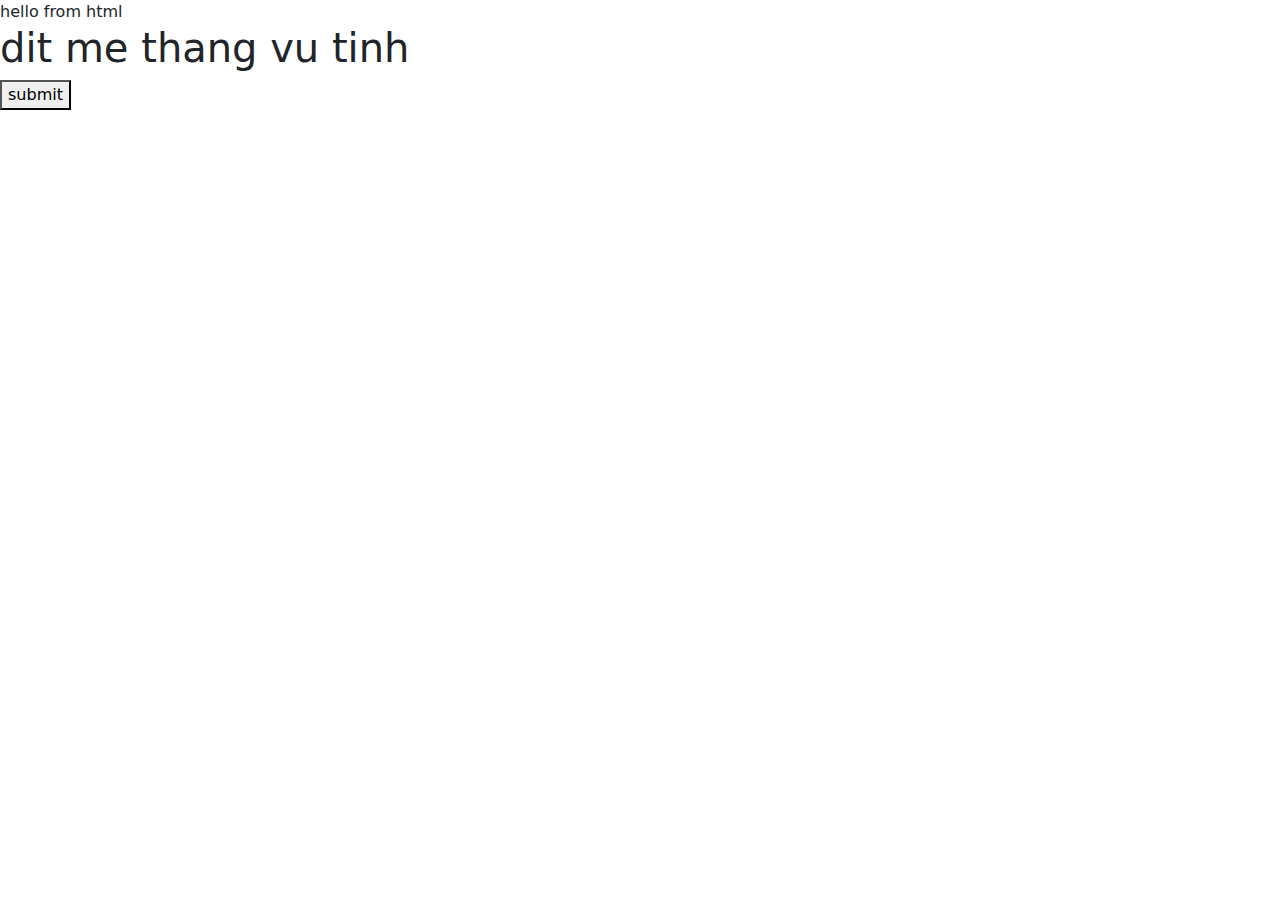
<file: src/main/resources/templates/eric.html>
<html lang="en">
<head>
    <meta charset="UTF-8">
    <meta name="viewport" content="width=device-width, initial-scale=1">
    <title>Document</title>
    <!-- Latest compiled and minified CSS -->
    <link href="https://cdn.jsdelivr.net/npm/bootstrap@5.3.2/dist/css/bootstrap.min.css"
          rel="stylesheet">
    <!-- Latest compiled JavaScript -->
    <script
            src="https://cdn.jsdelivr.net/npm/bootstrap@5.3.2/dist/js/bootstrap.bundle.min.js"></script>
    <script src="https://ajax.googleapis.com/ajax/libs/jquery/3.7.1/jquery.min.js"></script>
    <link rel="stylesheet" th:href="@{/css/demo.css}">
</head>
<body>
hello from html
<h1> dit me thang vu tinh</h1>
<button> submit</button>
</body>
</html>
</file>
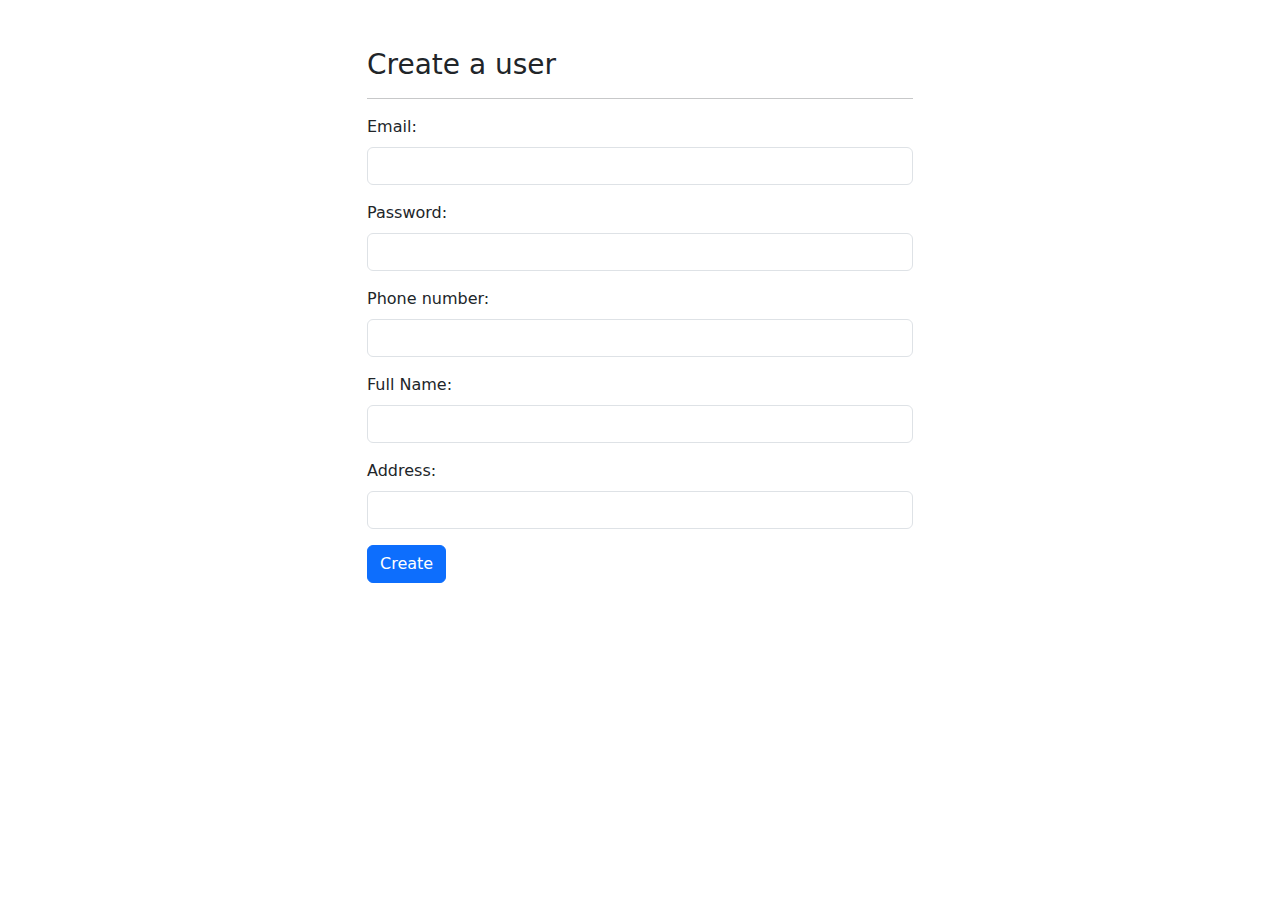
<file: src/main/resources/templates/admin/user/create.html>
<html lang="en">

<head>
    <meta charset="UTF-8">
    <meta name="viewport" content="width=device-width, initial-scale=1.0">
    <title>Create Users</title>
    <!-- Latest compiled and minified CSS -->
    <link href="https://cdn.jsdelivr.net/npm/bootstrap@5.3.2/dist/css/bootstrap.min.css" rel="stylesheet">

    <!-- Latest compiled JavaScript -->
    <script src="https://cdn.jsdelivr.net/npm/bootstrap@5.3.2/dist/js/bootstrap.bundle.min.js"></script>


    <script src="https://ajax.googleapis.com/ajax/libs/jquery/3.7.1/jquery.min.js"></script>
    <!-- <link href="/css/demo.css" rel="stylesheet"> -->

</head>

<body>
<div class="container mt-5">
    <div class="row">
        <div class="col-md-6 col-12 mx-auto">
            <h3>Create a user</h3>
            <hr />
            <form method = "post" action ="/admin/user/create1">

                <div class="mb-3">
                    <label class="form-label">Email:</label>
                    <input type="email" class="form-control">
                </div>
                <div class="mb-3">
                    <label class="form-label">Password:</label>
                    <input type="password" class="form-control">
                </div>
                <div class="mb-3">
                    <label class="form-label">Phone number:</label>
                    <input type="text" class="form-control">
                </div>
                <div class="mb-3">
                    <label class="form-label">Full Name:</label>
                    <input type="text" class="form-control">
                </div>
                <div class="mb-3">
                    <label class="form-label">Address:</label>
                    <input type="text" class="form-control">
                </div>

                <button type="submit" class="btn btn-primary">Create</button>
            </form>
        </div>

    </div>

</div>

</body>

</html>
</file>
